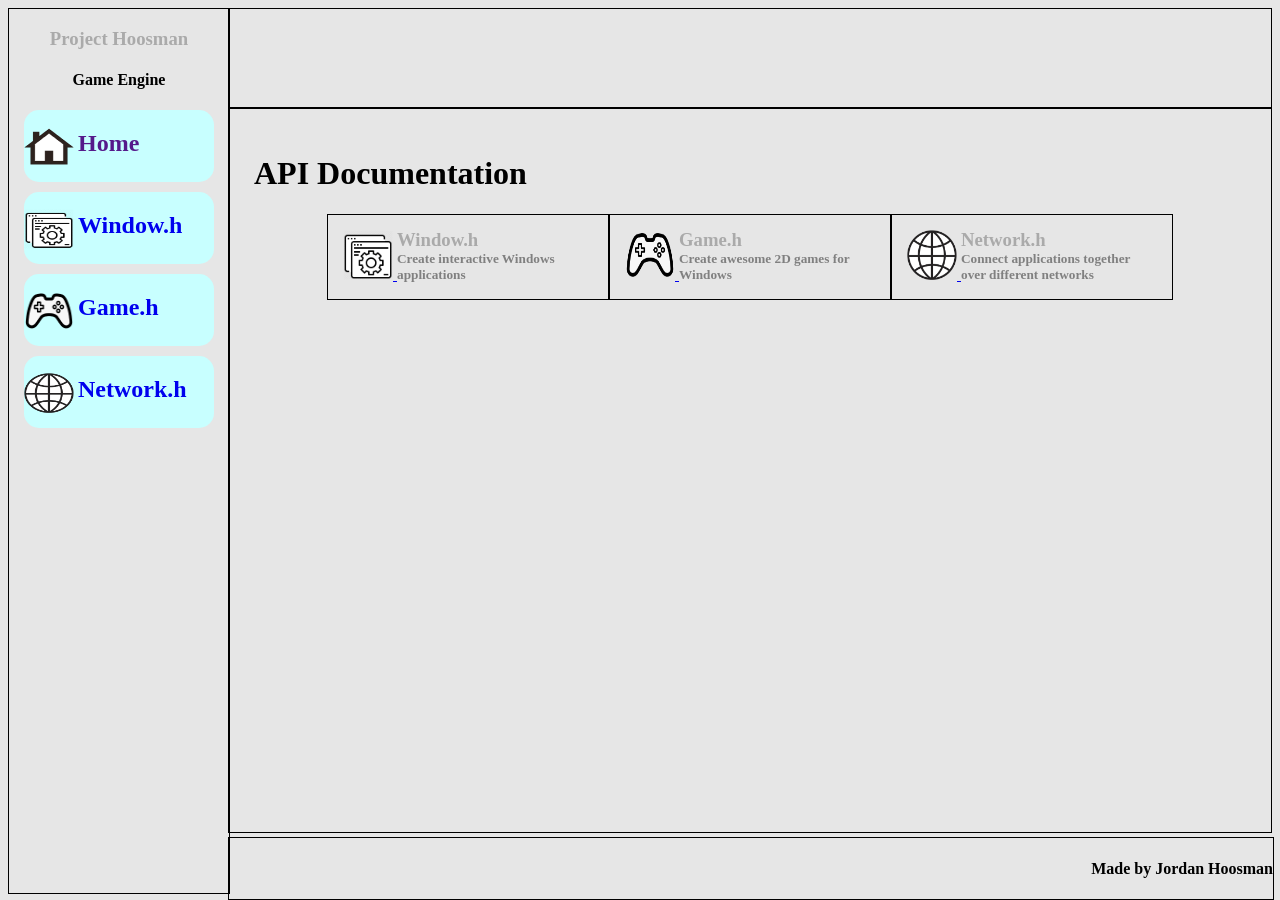
<file: Legacy/JSceneV1Docs/index.html>
<html>
	<head>
		<title>ProjectHoosman - Window.h Documentation</title>

		<link rel="stylesheet" type="text/css" href="CSS/index.css">

		<script src="https://ajax.googleapis.com/ajax/libs/jquery/3.4.1/jquery.min.js"></script>

		<!-- API FILES -->
		<script type="text/javascript" src="API/apis.js"></script>
		<script type="text/javascript" src="Javascript/index.js"></script>
	</head>
	<body onload="Page_Loaded()" onresize="Page_Resized()">
		<div id="sidebar">
			<div id="title">
				<h3>Project Hoosman</h3>
				<h4>Game Engine</h4>
			</div>
			<div id="tabs">
				<div class="tabitems">
					<img class="itemicon" src="Images/home.png"/>
					<a href=""><h2>Home</h2></a>
				</div>
				<div class="tabitems" id="Window">
					<img class="itemicon" src="Images/application.png"></img>
					<a href="#window.h" onclick="Display_Window_API()"><h2>Window.h</h2></a>
					<div class="sidebar_items" id="Window_tabs"></div>
				</div>
				<div class="tabitems" id="Game">
					<img class="itemicon" src="Images/game.png"></img>
					<a href="#game.h" onclick="Display_Game_API()"><h2>Game.h</h2></a>
					<div class="sidebar_items" id="Game_tabs"></div>
				</div>
				<div class="tabitems" id="Network">
					<img class="itemicon" src="Images/network.png"></img>
					<a href="#network.h" onclick="Display_Network_API()"><h2>Network.h</h2></a>
					<div class="sidebar_items" id="Network_tabs"></div>
				</div>
			</div>
		</div>
		<div id="header">

		</div>
		<div id="content">
			<div id="content_title">
				<h1>API Documentation</h1>
			</div>
			<div id="content_panel">
				<div class="cpanel_option">
					<a href="#window.h" onclick="Display_Window_API()">
						<img src="Images/application.png"/>
						<div class="cpanel_text">
							<h3>Window.h</h3>
							<h5>Create interactive Windows applications</h5>
						</div>
					</a>
				</div>
				<div class="cpanel_option">
					<a href="#game.h" onclick="Display_Game_API()">
						<img src="Images/game.png"/>
						<div class="cpanel_text">
							<h3>Game.h</h3>
							<h5>Create awesome 2D games for Windows</h5>
						</div>
					</a>
				</div>
				<div class="cpanel_option" onclick="Display_Network_API()">
					<a href="#network.h">
						<img src="Images/network.png"/>
						<div class="cpanel_text">
							<h3>Network.h</h3>
							<h5>Connect applications together over different networks</h5>
						</div>
					</a>
				</div>
			</div>
			<div id="content_api">
				
			</div>
		</div>
		<div id="footer">
			<h4>Made by Jordan Hoosman</h4>
		</div>
	</body>
</html>
</file>
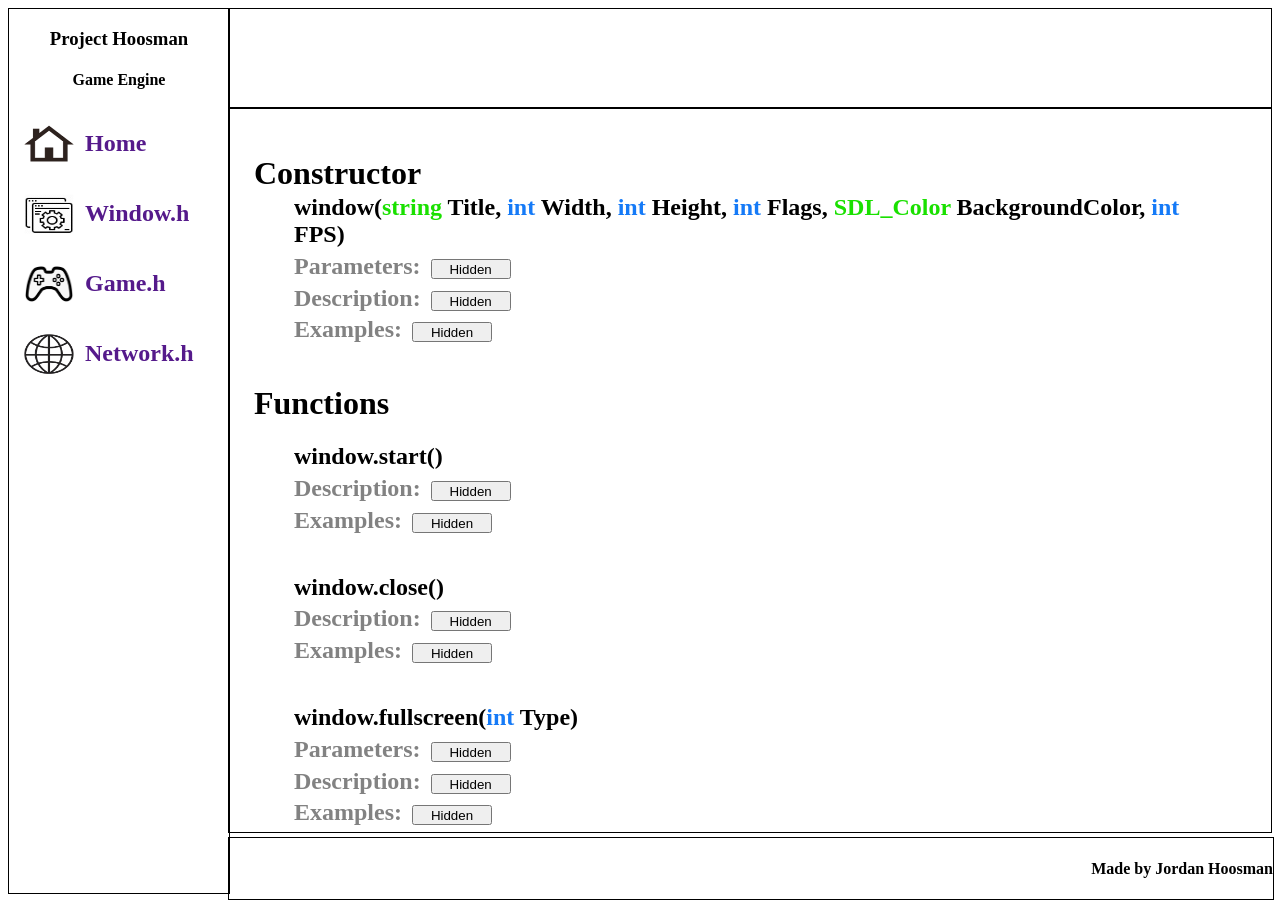
<file: Legacy/JSceneV1Docs/_Archive 1/index.html>
<html>
	<head>
		<title>ProjectHoosman - Window.h Documentation</title>

		<link rel="stylesheet" type="text/css" href="CSS/index.css">

		<script src="https://ajax.googleapis.com/ajax/libs/jquery/3.4.1/jquery.min.js"></script>

		<!-- API FILES -->
		<script type="text/javascript" src="API/window_api.js"></script>
		<script type="text/javascript" src="Javascript/index.js"></script>
	</head>
	<body onload="Page_Loaded()" onresize="Page_Resized()">
		<div id="sidebar">
			<div id="title">
				<h3>Project Hoosman</h3>
				<h4>Game Engine</h4>
			</div>
			<div id="tabs">
				<div class="tabitems">
					<img class="itemicon" src="Images/home.png"/>
					<a href=""><h2 id="home">Home</h2></a>
				</div>
				<div class="tabitems">
					<img class="itemicon" src="Images/application.png"></img>
					<a href=""><h2 id="home">Window.h</h2></a>
				</div>
				<div class="tabitems">
					<img class="itemicon" src="Images/game.png"></img>
					<a href=""><h2 id="home">Game.h</h2></a>
				</div>
				<div class="tabitems">
					<img class="itemicon" src="Images/network.png"></img>
					<a href=""><h2 id="home">Network.h</h2></a>
				</div>
			</div>
		</div>
		<div id="header">

		</div>
		<div id="content">
			<div id="content_title">
				<h1>API Documentation</h1>
			</div>
			<div id="content_panel">
				<div class="cpanel_option">
					<a href="#window.h" onclick="Display_Window_API()">
						<img src="Images/application.png"/>
						<div class="cpanel_text">
							<h3>Window.h</h3>
							<h5>Create interactive Windows applications</h5>
						</div>
					</a>
				</div>
				<div class="cpanel_option">
					<a href="#game.h">
						<img src="Images/game.png"/>
						<div class="cpanel_text">
							<h3>Game.h</h3>
							<h5>Create awesome 2D games for Windows</h5>
						</div>
					</a>
				</div>
				<div class="cpanel_option">
					<a href="#network.h">
						<img src="Images/network.png"/>
						<div class="cpanel_text">
							<h3>Network.h</h3>
							<h5>Connect applications together over different networks</h5>
						</div>
					</a>
				</div>
			</div>
			<div id="content_api">
				<div id="api_constructor">
					<div id="api_constructor_title">
						<b><h1>Constructor</h1></b>
					</div>
					<div id="api_constructor_function"></div>
				</div>
				<div id="api_functions">
					<div id="api_functions_title">
						<b><h1>Functions</h1></b>
					</div>
					<div id="api_functions_list"></div>
				</div>
			</div>
		</div>
		<div id="footer">
			<h4>Made by Jordan Hoosman</h4>
		</div>
	</body>
</html>
</file>
<file: Legacy/JSceneV1Docs/CSS/index.css>
.code_color_blue {
	color: rgb(86, 156, 214);
}
.code_color_green {
	color: rgb(86, 166, 74);
}
.code_color_lgreen {
	color: #B8D783;
}
.code_color_lblue {
	color: rgb(156, 220, 254);
}
.code_color_yellow {
	color: rgb(220, 220, 170);
}
.code_color_grey {
	color: rgb(170, 170, 170);
}
.code_color_purple {
	color: rgb(227, 89, 225);
}
.code_color_pink {
	color: rgb(245, 171, 255);
}
.code_color_black {
	color: rgb(0, 0, 0);
}
.code_color_string {
	color: rgb(214, 157, 133);
}
.code_color_number {
	color: rgb(181, 206, 168);
}


::-webkit-scrollbar {
	width: 5px;
	height: 5px;
}
::-webkit-scrollbar-thumb {
	background: grey;
	border-radius: 7px;
}
::-webkit-scrollbar-corner {
	display: none;
}


body{
	background-color: rgb(230, 230, 230);
}
body h3 {
	color: rgb(170, 170, 170);
}

/*****  Side bar   *****/
#sidebar {
	position: absolute;
	min-width: 200px;
	max-width: 220px;
	width: 20%;
	border: 1px solid;
}
#title {
	text-align: center;
}
.tabitems {
	margin-left: 15px;
	margin-right: 15px;
	margin-top: 10px;
	padding-bottom: 5px;
	border-radius: 15px;
	background-color: rgb(200, 255, 255);
}
.tabitems img {
	width: 50px;
	height: 40px;
	vertical-align: middle;
}
.tabitems h2{
	display: inline-block;
}

#sidebar_cons {
	margin-top: -15px;
	margin-bottom: -30px;
}
#sidebar_func {
	margin-bottom: -30px;
}
#sidebar_objs {
	
}

.sidebar_items {
	margin-left: 5px;
	margin-right: 5px;
	height: 300px;
	overflow: scroll;
	border: 1px solid;
	border-radius: 5px;
	background-color: rgb(30, 30, 30);
}
.sidebar_title {
	color: rgb(170, 170, 170);
}
.sidebar_subtitle {
	color: rgb(200, 200, 200);
	margin-left: 15px;
	white-space: nowrap;
	margin-top: -40px;
}

.sidebar_text, .sidebar_subtext a {
	text-decoration: none;
}
.sidebar_text h3 {
	white-space: nowrap;
	margin-top: -16px;
	margin-left: 15px;
	color: rgb(220, 220, 170);
	cursor: pointer;
}
.sidebar_subtext h3 {
	white-space: nowrap;
	margin-top: -16px;
	margin-left: 32px;
	color: rgb(220, 220, 170);
	cursor: pointer;
}

/*****   Top bar    *****/
#header {
	position: relative;
	box-sizing: border-box;
	height: 100px;
	border: 1px solid;
}

/***** Main content *****/
#content {
	position: relative;
	box-sizing: border-box;
	padding: 25px;
	border: 1px solid;
	overflow-y: scroll;
}
#content_panel {
	display: table;
	margin: auto;
	position: relative;
}
.cpanel_option {
	position: relative;
	border: 1px solid;
	width: 250px;
	padding: 15px;
	display: inline-block;
}
.cpanel_option img {
	width: 50px;
	height: 50px;
}
.cpanel_text {
	vertical-align: top;
	width: 180px;
	height: 50px;
	display: inline-block;
	margin-top: -20px;
}
.cpanel_text h3{
	margin-bottom: 0px;
}
.cpanel_text h5 {
	margin-top: 0px;
	color: grey;
}

/* API */
.api_top_div {
	border: 1px solid;
	background-color: rgb(30, 30, 30);
}
.api_top_div h1 {
	background-color: rgb(215, 255, 215);
	margin: 0;
	border-bottom: 1px solid;
}
.api_top_div h3 {
	margin-top: -10px;
	margin-bottom: -10px;
}
.api_main_div {
	margin-top: 5px;
	border: 1px solid;
	background-color: rgb(30, 30, 30);
}
.api_data_div {
	margin-top: -10px;
	padding-bottom: 5px;
}
.api_data_div h3 {
	margin-bottom: -15px;
}
.api_title_text {
	background-color: rgb(230, 255, 255);
	margin: 0;
	border-bottom: 1px solid;
}

/***** Footer *****/
#footer {
	position: absolute;
	bottom: 0px;
	border: 1px solid;
	text-align: right;
}
</file>
<file: Legacy/JSceneV1Docs/_Archive 1/CSS/index.css>
body {

}

/***** Side bar *****/
#sidebar {
	position: absolute;
	min-width: 200px;
	max-width: 220px;
	width: 20%;
	border: 1px solid;
}
#title {
	text-align: center;
}
.tabitems {
	margin-top: 20px;
	margin-left: 15px;
	height: 50px;
}
.tabitems img {
	width: 50px;
	height: 80%;
	vertical-align: middle;
}
.tabitems h2{
	display: inline-block;
	vertical-align: middle;
	margin-left: 7px;
}

/***** Top bar *****/
#header {
	position: relative;
	box-sizing: border-box;
	height: 100px;
	border: 1px solid;
}

/***** Main content *****/
.code_color_blue {
	color: #157af7;
}
.code_color_green {
	color: #1ae000;
}
.code_color_lgreen {
	color: #B8D783;
}
.code_color_yellow {
	color: #DCDCAA;
}

#content {
	position: relative;
	box-sizing: border-box;
	padding: 25px;
	border: 1px solid;
	overflow-y: scroll;
}
#content_panel {
	display: table;
	margin: auto;
	position: relative;
}
.cpanel_option {
	position: relative;
	border: 1px solid;
	width: 250px;
	padding: 15px;
	display: inline-block;
}
.cpanel_option img {
	width: 50px;
	height: 50px;
}
.cpanel_text {
	vertical-align: top;
	width: 180px;
	height: 50px;
	display: inline-block;
	margin-top: -20px;
}
.cpanel_text h3{
	margin-bottom: 0px;
}
.cpanel_text h5 {
	margin-top: 0px;
	color: grey;
}

/* API */
#api_constructor_title {

}
#api_constructor_function {
	margin-top: -20px;
}
#api_constructor_parameters {
	position: relative;
}

.info_api_containter {
	margin-top: -35px;
	margin-left: 40px;
}
.info_api_containter h2 {
	color: #828282;
}
.info_title {
	display: inline-block;
}
.info_toggle {
	margin-left: 10px;
	display:inline-block;
}
.info_toggle button {
	width: 80px;
	height: 20px;
}
.info_text {
	margin-top: -30px;
	margin-bottom: 35px;
}
.info_text p {
	margin-top: -15px;
}

/***** Footer *****/
#footer {
	position: absolute;
	bottom: 0px;
	border: 1px solid;
	text-align: right;
}
</file>
